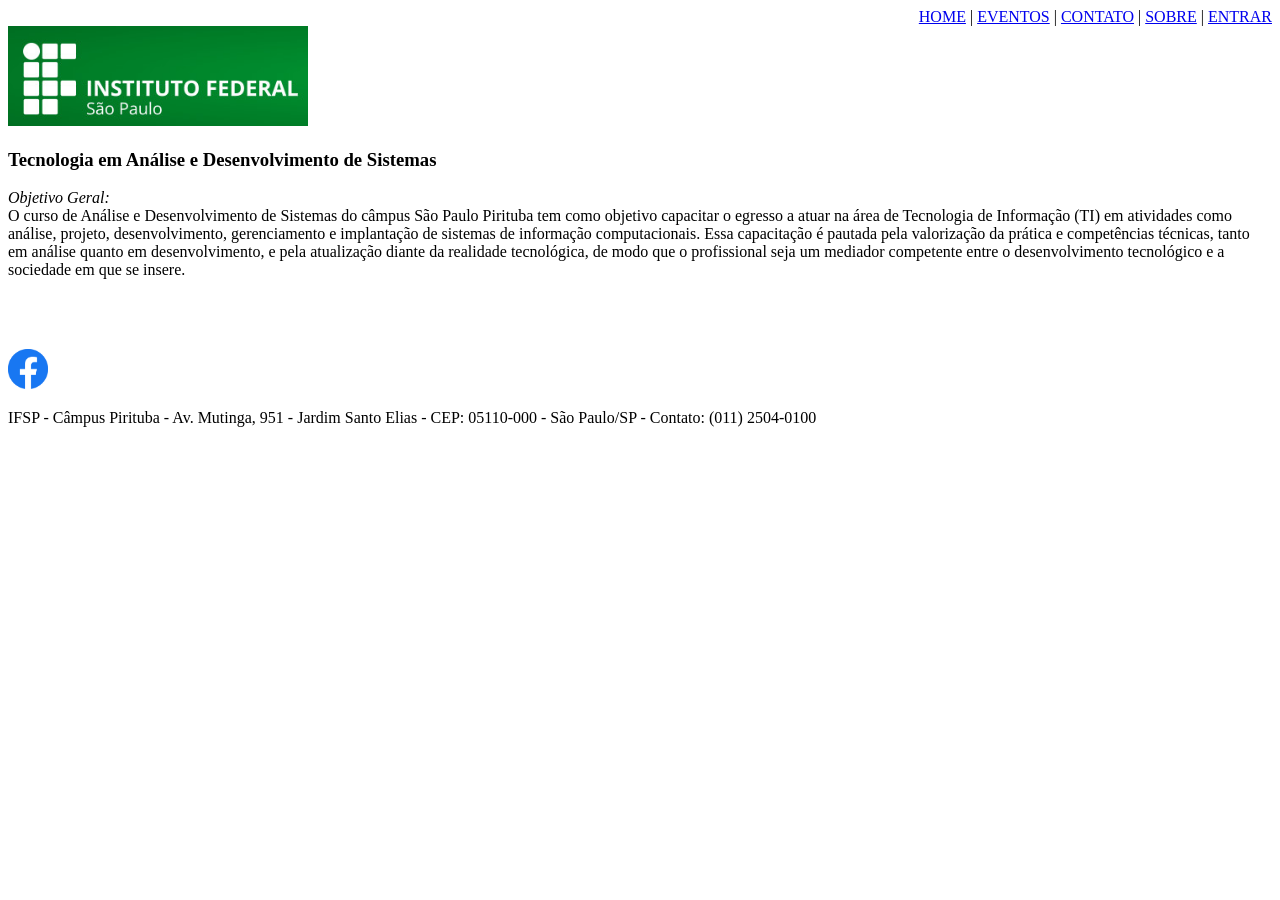
<file: ads.html>
<!DOCTYPE html>
<html lang="pt-BR">
<head>
    <meta charset="UTF-8">
    <title>Cursos - ADS</title>
    <link rel="icon" type="image/x-icon" href="img/favicon.ico">
</head>
<body>

    <header>
        <nav style="text-align: right;">
            <a href="index.html">HOME</a> | <a href="eventos.html">EVENTOS</a> | <a href="contato.html">CONTATO</a> | <a href="sobre.html">SOBRE</a> | <a href="login.html">ENTRAR</a>
        </nav>
        <img src="img/Logo.jpg" alt="Instituto Federal São Paulo" width="300">
    </header>

    <main>
        <h3>Tecnologia em Análise e Desenvolvimento de Sistemas</h3>
        
        <p><i>Objetivo Geral:</i><br>
        O curso de Análise e Desenvolvimento de Sistemas do câmpus São Paulo Pirituba tem como objetivo capacitar o egresso a atuar na área de Tecnologia de Informação (TI) em atividades como análise, projeto, desenvolvimento, gerenciamento e implantação de sistemas de informação computacionais. Essa capacitação é pautada pela valorização da prática e competências técnicas, tanto em análise quanto em desenvolvimento, e pela atualização diante da realidade tecnológica, de modo que o profissional seja um mediador competente entre o desenvolvimento tecnológico e a sociedade em que se insere.
        </p>
    </main>

    <br><br><br>

    <footer>
        <a href="https://www.facebook.com/ifsppirituba/?locale=pt_BR" target="_blank">
            <img src="img/facebook.png" alt="Facebook" width="40">
        </a>
        <p>IFSP - Câmpus Pirituba - Av. Mutinga, 951 - Jardim Santo Elias - CEP: 05110-000 - São Paulo/SP - Contato: (011) 2504-0100</p>
    </footer>

</body>
</html>
</file>
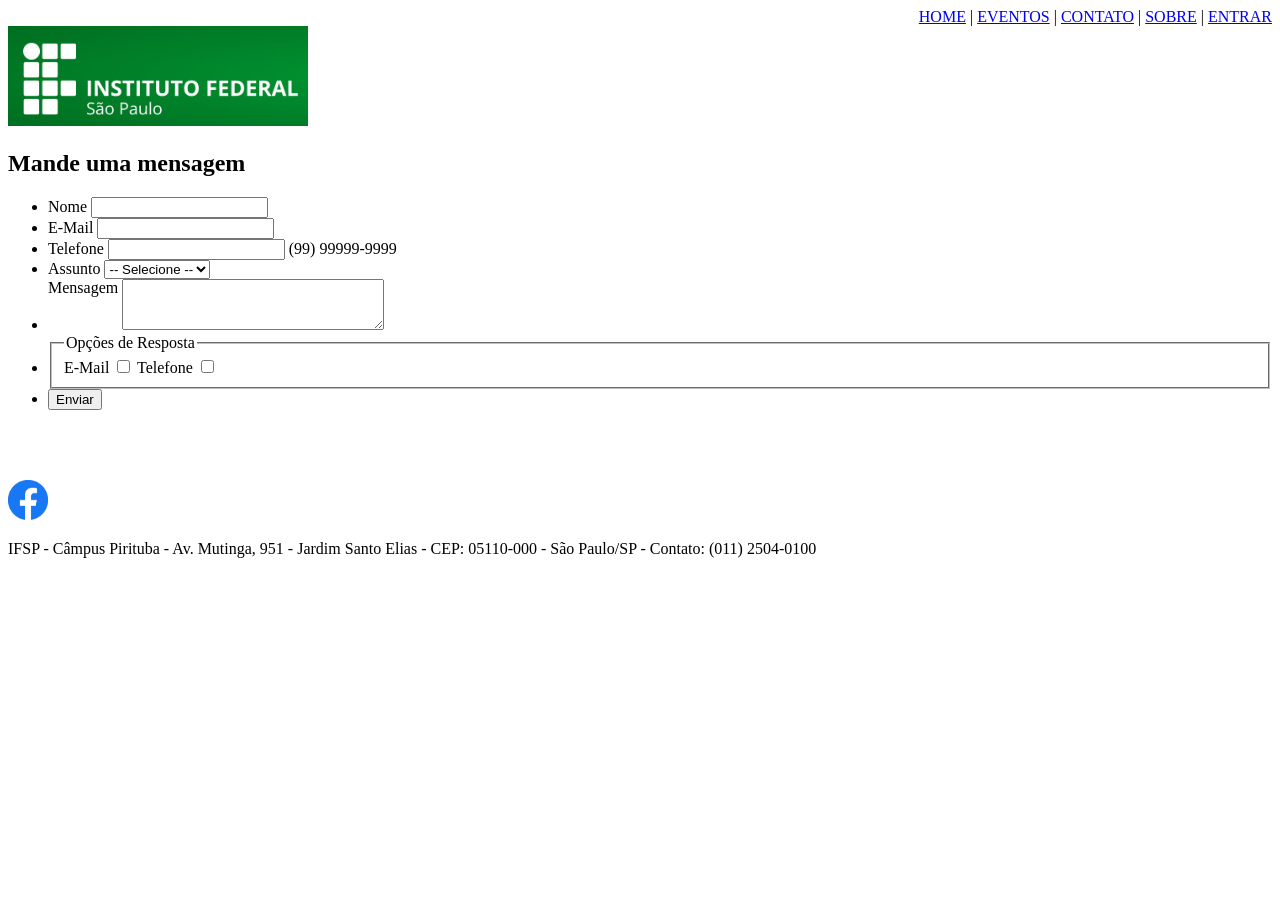
<file: contato.html>
<!DOCTYPE html>
<html lang="pt-BR">
<head>
    <meta charset="UTF-8">
    <title>Contato</title>
    <link rel="icon" type="image/x-icon" href="img/favicon.ico">
</head>
<body>

   <header>
        <nav style="text-align: right;">
            <a href="index.html">HOME</a> | <a href="eventos.html">EVENTOS</a> | <a href="contato.html">CONTATO</a> | <a href="sobre.html">SOBRE</a> | <a href="login.html">ENTRAR</a>
        </nav>
        <img src="img/Logo.jpg" alt="Instituto Federal São Paulo" width="300">
    </header>

    <h2>Mande uma mensagem</h2>

    <form action="#" method="post">
        <ul>
            <li>
                <label for="nome">Nome</label>
                <input type="text" id="nome" name="nome">
            </li>
            <li>
                <label for="email">E-Mail</label>
                <input type="email" id="email" name="email">
            </li>
            <li>
                <label for="telefone">Telefone</label>
                <input type="tel" id="telefone" name="telefone" pattern="\([0-9]{2}\) [0-9]{5}-[0-9]{4}" required> (99) 99999-9999
            </li>
            <li>
                <label for="assunto">Assunto</label>
                <select name="assunto" id="assunto">
                    <option value="">-- Selecione --</option>
                    <option value="reclamacao">Reclamação</option>
                    <option value="sugestao">Sugestão</option>
                </select>
            </li>
            <li>
                <label for="mensagem" style="vertical-align: top;">Mensagem</label>
                <textarea id="mensagem" name="mensagem" rows="3" cols="30"></textarea>
            </li>
            <li>
                <fieldset>
                    <legend>Opções de Resposta</legend>
                    E-Mail <input type="checkbox" name="opcao_email" value="email">
                    Telefone <input type="checkbox" name="opcao_telefone" value="telefone">
                </fieldset>
            </li>
            <li>
                <input type="submit" value="Enviar">
            </li>
        </ul>
    </form>

    <br><br><br>

    <footer>
        <a href="https://www.facebook.com/ifsppirituba/?locale=pt_BR" target="_blank">
            <img src="img/facebook.png" alt="Facebook" width="40">
        </a>
        <p>IFSP - Câmpus Pirituba - Av. Mutinga, 951 - Jardim Santo Elias - CEP: 05110-000 - São Paulo/SP - Contato: (011) 2504-0100</p>
    </footer>

</body>
</html>
</file>
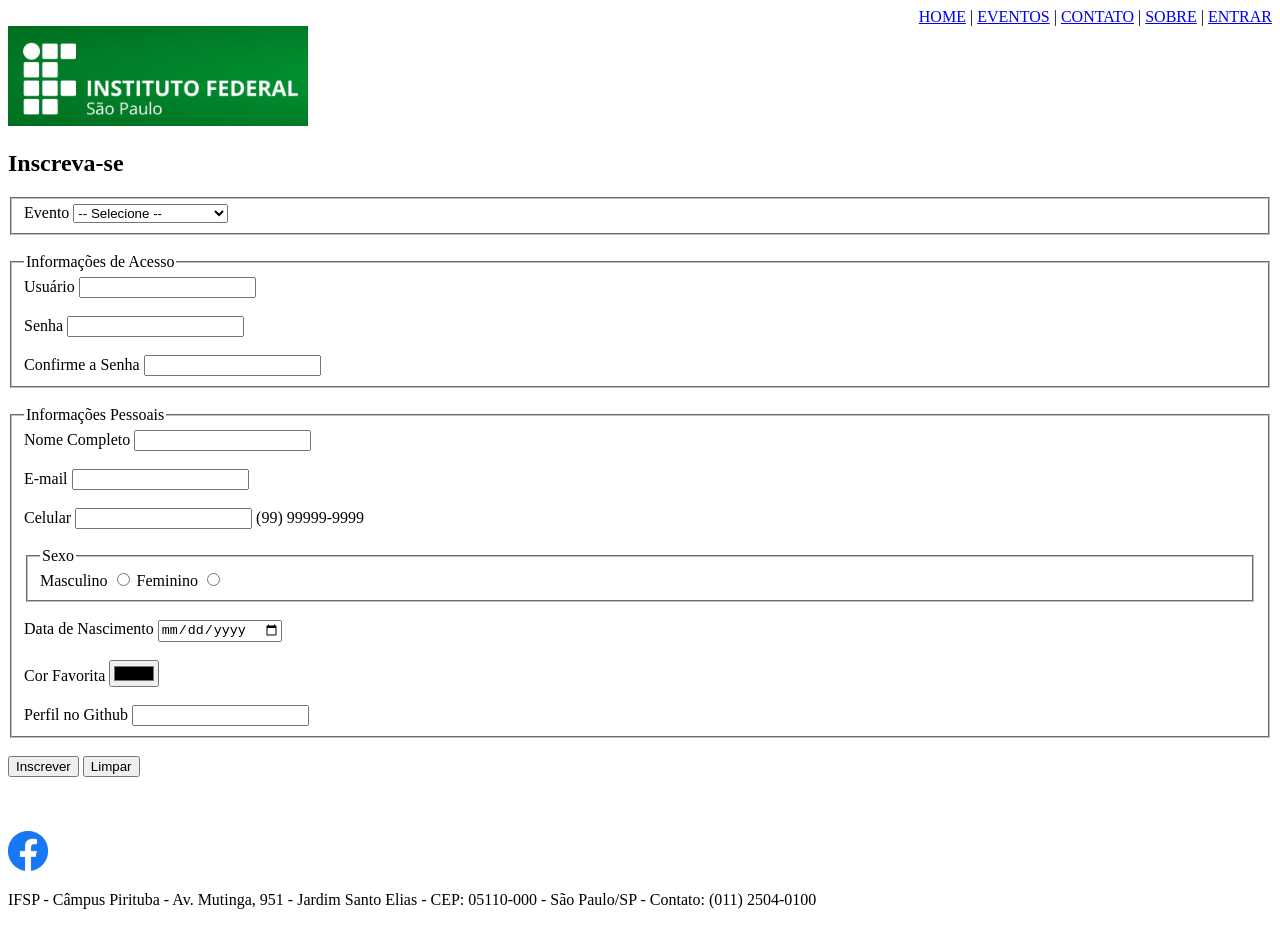
<file: eventos.html>
<!DOCTYPE html>
<html lang="pt-BR">
<head>
    <meta charset="UTF-8">
    <title>Eventos - Inscreva-se</title>
    <link rel="icon" type="image/x-icon" href="img/favicon.ico">
</head>
<body>

   <header>
        <nav style="text-align: right;">
            <a href="index.html">HOME</a> | <a href="eventos.html">EVENTOS</a> | <a href="contato.html">CONTATO</a> | <a href="sobre.html">SOBRE</a> | <a href="login.html">ENTRAR</a>
        </nav>
        <img src="img/Logo.jpg" alt="Instituto Federal São Paulo" width="300">
    </header>

    <h2>Inscreva-se</h2>

    <form action="#" method="post">
        
        <fieldset>
            <label for="evento">Evento</label>
            <select name="evento" id="evento">
                <option value="">-- Selecione --</option>
                <option value="voe">Voe sem asas</option>
                <option value="festa">Festa junina</option>
                <option value="semana">Semana de tecnologia</option>
            </select>
        </fieldset>
        
        <br>

        <fieldset>
            <legend>Informações de Acesso</legend>
            <label for="usuario">Usuário</label>
            <input type="text" id="usuario" name="usuario"><br><br>

            <label for="senha">Senha</label>
            <input type="password" id="senha" name="senha"><br><br>

            <label for="confirme_senha">Confirme a Senha</label>
            <input type="password" id="confirme_senha" name="confirme_senha">
        </fieldset>

        <br>

        <fieldset>
            <legend>Informações Pessoais</legend>
            
            <label for="nome">Nome Completo</label>
            <input type="text" id="nome" name="nome"><br><br>

            <label for="email">E-mail</label>
            <input type="email" id="email" name="email"><br><br>

            <label for="celular">Celular</label>
            <input type="tel" id="celular" name="celular"> (99) 99999-9999<br><br>

            <fieldset>
                <legend>Sexo</legend>
                <label for="masc">Masculino</label> <input type="radio" id="masc" name="sexo" value="masculino">
                <label for="fem">Feminino</label> <input type="radio" id="fem" name="sexo" value="feminino">
            </fieldset>
            
            <br>

            <label for="data_nasc">Data de Nascimento</label>
            <input type="date" id="data_nasc" name="data_nasc"><br><br>

            <label for="cor_favorita">Cor Favorita</label>
            <input type="color" id="cor_favorita" name="cor_favorita"><br><br>

            <label for="github">Perfil no Github</label>
            <input type="url" id="github" name="github">
        </fieldset>

        <br>
        
        <input type="submit" value="Inscrever">
        <input type="reset" value="Limpar">
    </form>

    <br><br><br>

    <footer>
        <a href="https://www.facebook.com/ifsppirituba/?locale=pt_BR" target="_blank">
            <img src="img/facebook.png" alt="Facebook" width="40">
        </a>
        <p>IFSP - Câmpus Pirituba - Av. Mutinga, 951 - Jardim Santo Elias - CEP: 05110-000 - São Paulo/SP - Contato: (011) 2504-0100</p>
    </footer>

</body>
</html>
</file>
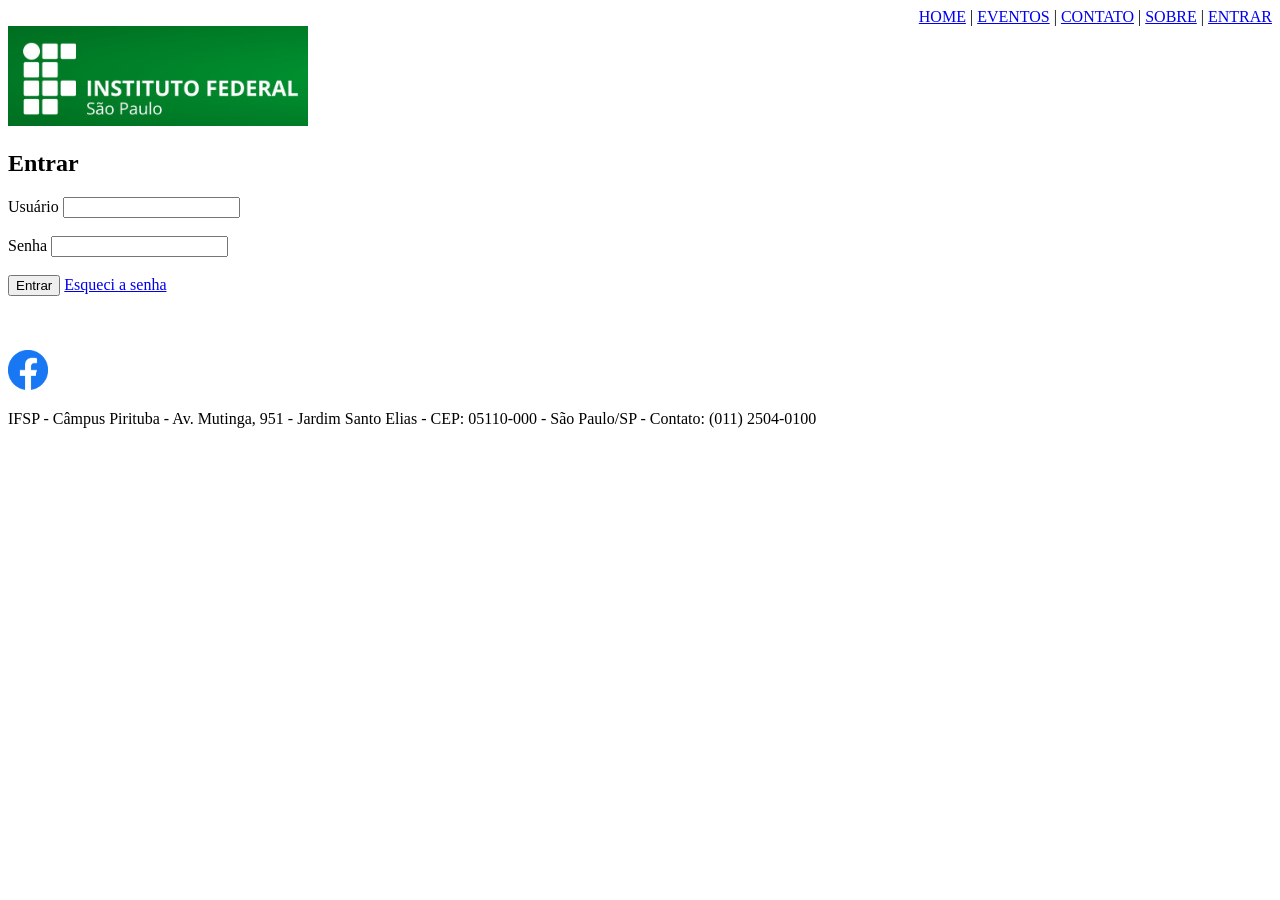
<file: login.html>
<!DOCTYPE html>
<html lang="pt-BR">
<head>
    <meta charset="UTF-8">
    <title>Entrar</title>
    <link rel="icon" type="image/x-icon" href="img/favicon.ico">
</head>
<body>

    <header>
        <nav style="text-align: right;">
            <a href="index.html">HOME</a> | <a href="eventos.html">EVENTOS</a> | <a href="contato.html">CONTATO</a> | <a href="sobre.html">SOBRE</a> | <a href="entrar.html">ENTRAR</a>
        </nav>
        <img src="img/Logo.jpg" alt="Instituto Federal São Paulo" width="300">
    </header>

    <h2>Entrar</h2>

    <form action="#" method="post">
        <label for="usuario">Usuário</label>
        <input type="text" id="usuario" name="usuario" required><br><br>

        <label for="senha">Senha</label>
        <input type="password" id="senha" name="senha" required><br><br>

        <input type="submit" value="Entrar">
        <a href="#">Esqueci a senha</a> 
    </form>

    <br><br><br>

    <footer>
        <a href="https://www.facebook.com/ifsppirituba/?locale=pt_BR" target="_blank">
            <img src="img/facebook.png" alt="Facebook" width="40">
        </a>
        <p>IFSP - Câmpus Pirituba - Av. Mutinga, 951 - Jardim Santo Elias - CEP: 05110-000 - São Paulo/SP - Contato: (011) 2504-0100</p>
    </footer>

</body>
</html>
</file>
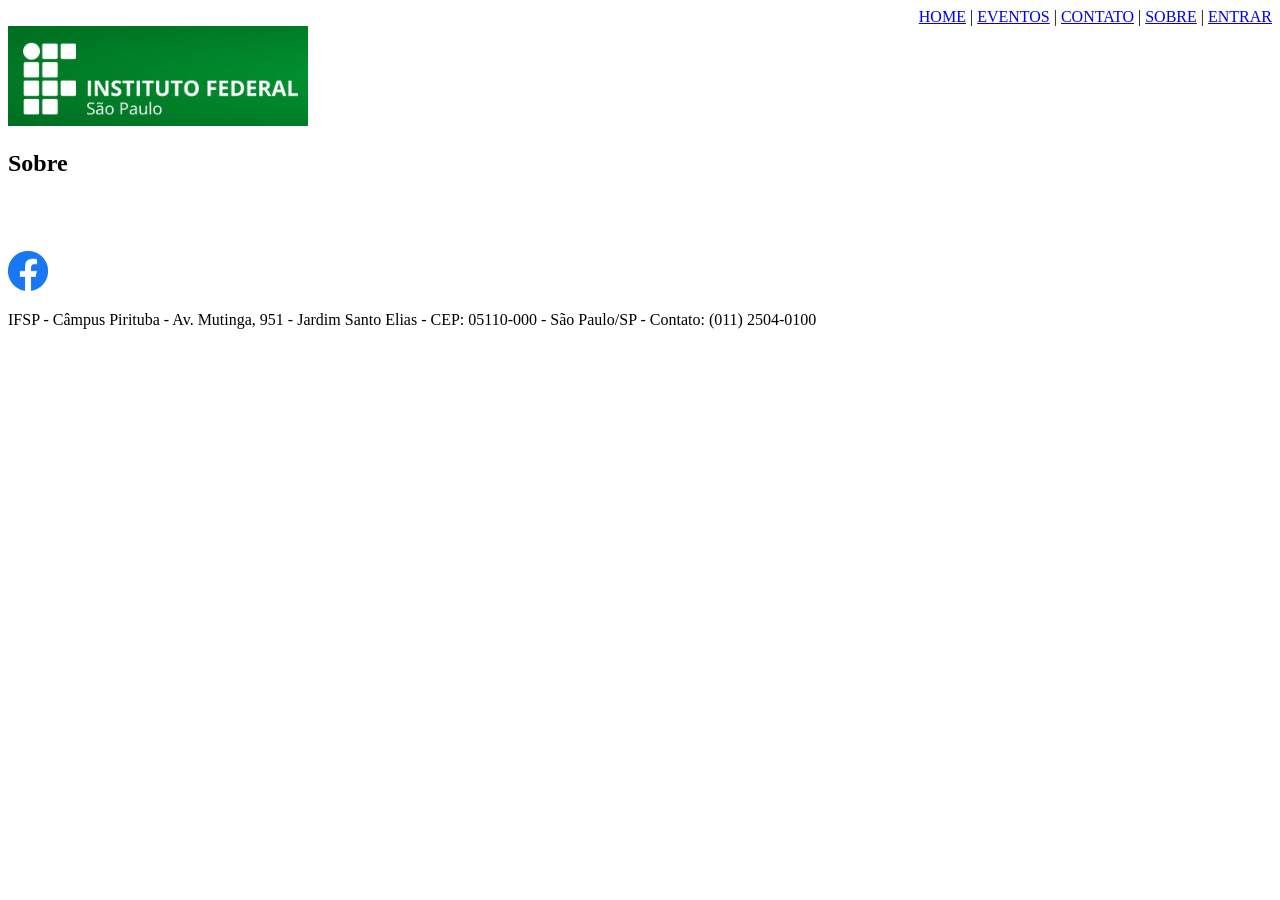
<file: sobre.html>
<!DOCTYPE html>
<html lang="pt-BR">
<head>
    <meta charset="UTF-8">
    <title>Sobre</title>
    <link rel="icon" type="image/x-icon" href="img/favicon.ico">
</head>
<body>

     <header>
        <nav style="text-align: right;">
            <a href="index.html">HOME</a> | <a href="eventos.html">EVENTOS</a> | <a href="contato.html">CONTATO</a> | <a href="sobre.html">SOBRE</a> | <a href="login.html">ENTRAR</a>
        </nav>
        <img src="img/Logo.jpg" alt="Instituto Federal São Paulo" width="300">
    </header>

    <h2>Sobre</h2>

    <br><br><br>

    <footer>
        <a href="https://www.facebook.com/ifsppirituba/?locale=pt_BR" target="_blank">
            <img src="img/facebook.png" alt="Facebook" width="40">
        </a>
        <p>IFSP - Câmpus Pirituba - Av. Mutinga, 951 - Jardim Santo Elias - CEP: 05110-000 - São Paulo/SP - Contato: (011) 2504-0100</p>
    </footer>

</body>
</html>
</file>
